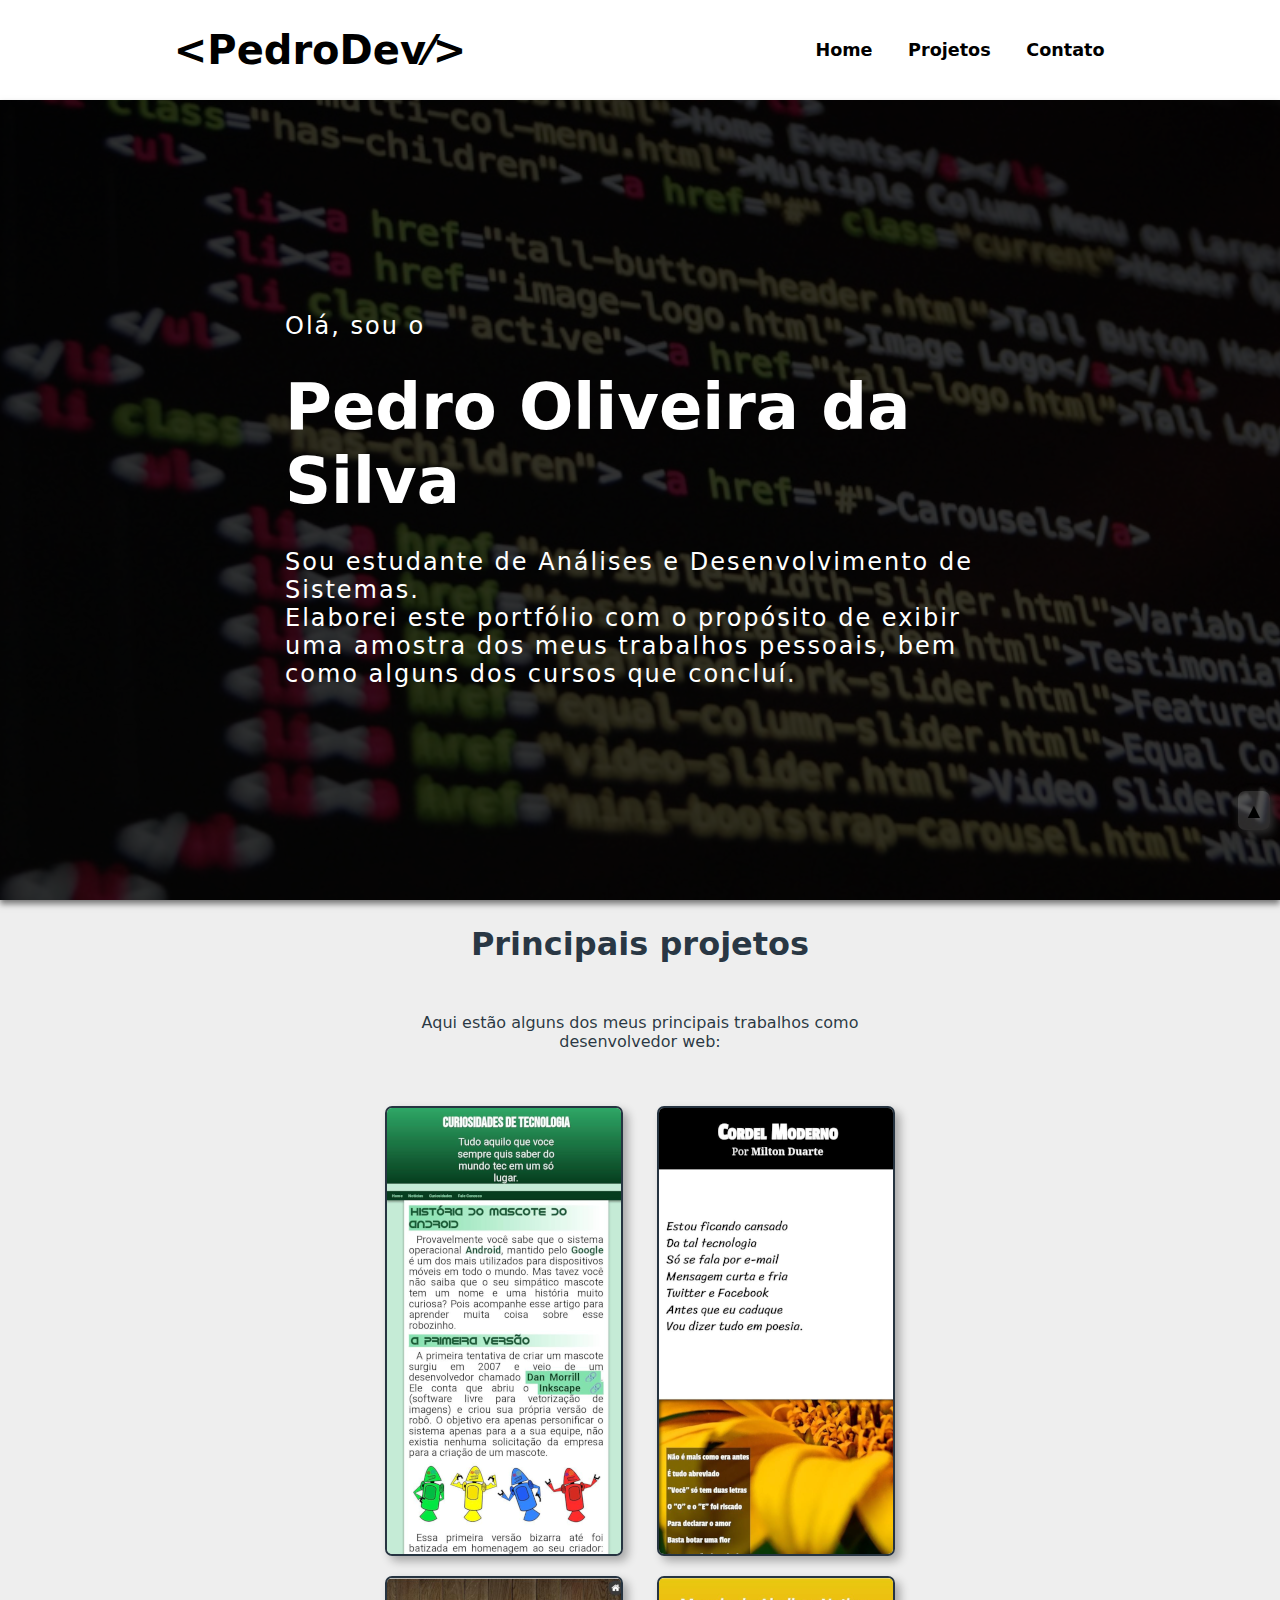
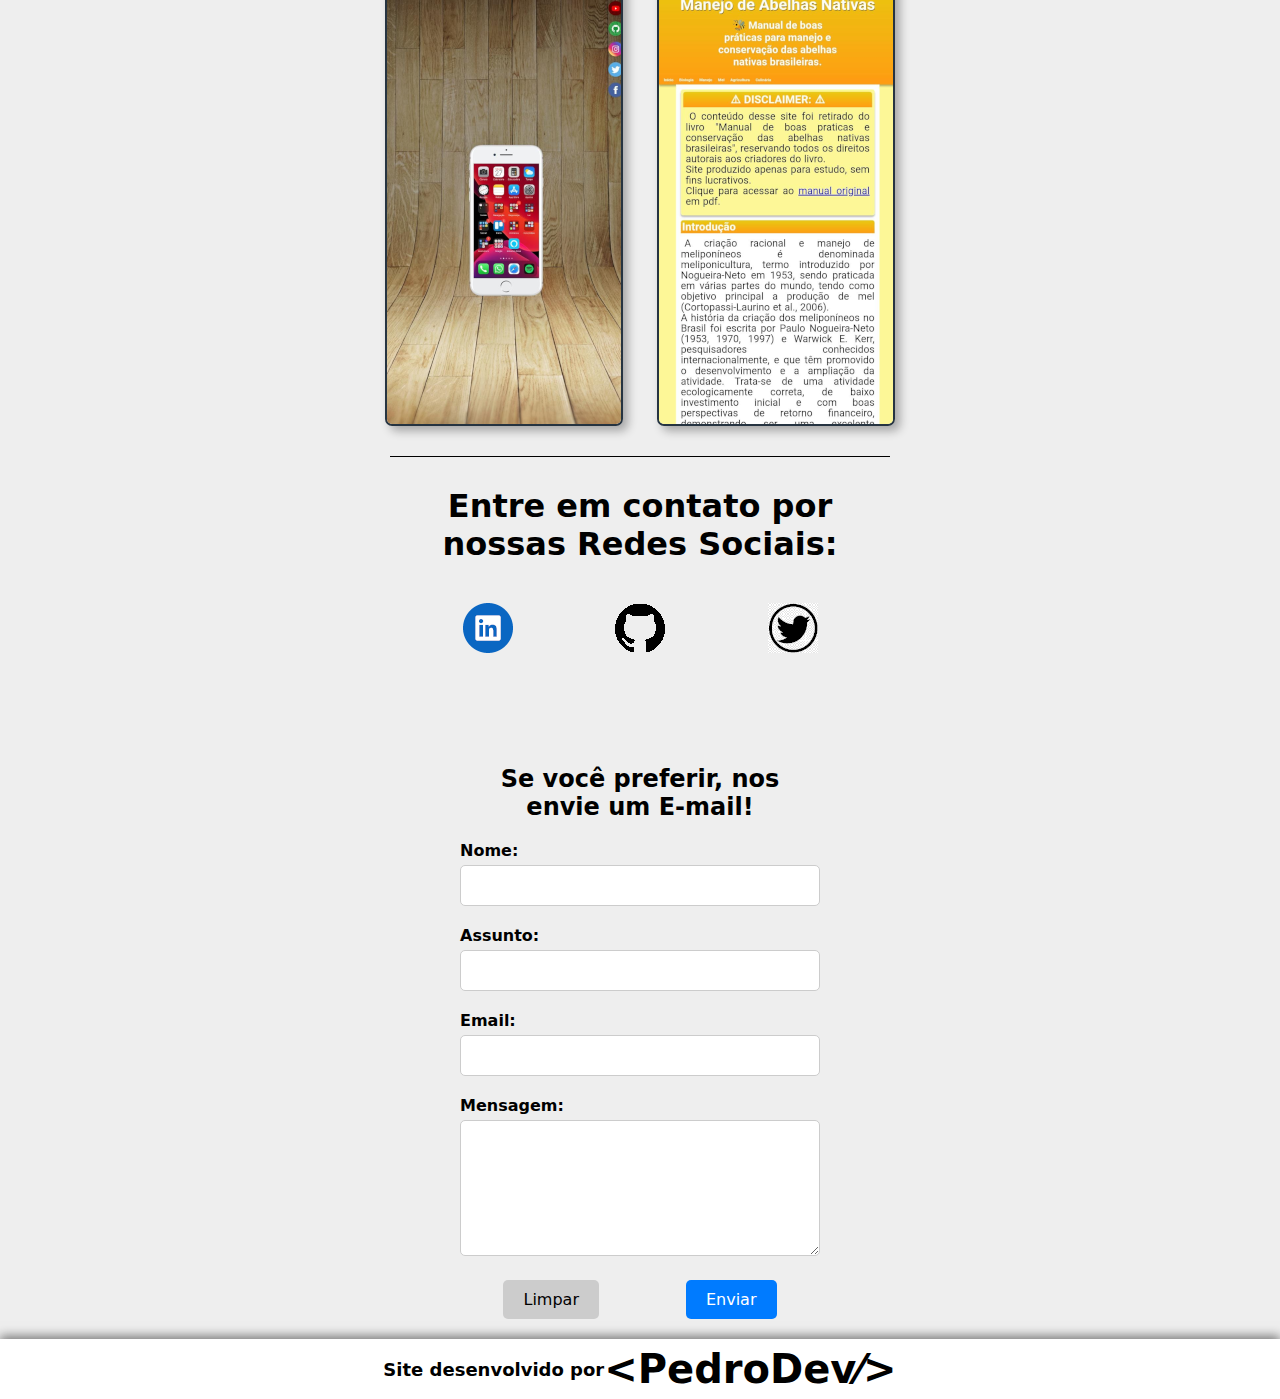
<file: index.html>
<!DOCTYPE html>
<html lang="pt-br">
<head>
    <meta charset="UTF-8">
    <meta name="viewport" content="width=device-width, initial-scale=1.0">
    <link rel="stylesheet" href="estilos/style.css">
    <link rel="shortcut icon" href="imagens/icon.png" type="image/x-icon">
    <title>Portfólio do Pedro
    </title>
</head>
<body>
    <div id="topo"></div>
    <header>
        <a href="#" class="logo"><h1 id="logo">&#60PedroDev&#x02044&#62</h1></a>       
    </header>
    <nav>
            <div id="botoes">
                <a href="#home"  class="menu">Home</a>
                <a href="#conteudo"  class="menu">Projetos</a>
                <a href="#contato"  class="menu">Contato</a>
            </div>
    </nav>
    <main>
        <section class="home" id="home" 
            style="background-image: url(imagens/background.jpeg); 
            background-size: cover; 
            background-position: center; 
            background-repeat: no-repeat; 
            background-blend-mode: color; 
            background-color: rgba(0, 0, 0, 0.8);"
        >

            <div class="home-apresentacao";>
                <p>Olá, sou o</p>
                <h1>Pedro Oliveira da Silva</h1>
                <p>Sou estudante de Análises e Desenvolvimento de Sistemas.</p>
                <p>Elaborei este portfólio com o propósito de exibir uma amostra dos meus trabalhos pessoais, bem como alguns dos cursos que concluí.</p>
            </div>
        </section>
        <section class="conteudo" id="conteudo">
            <h1>Principais projetos</h1>
            <p>Aqui estão alguns dos meus principais trabalhos como desenvolvedor web:</p>
        <div class="meus-projetos">
            <div id="projeto">
            <a href="https://oliveirapedro91.github.io/projeto-android-2/#" target="_blank"><img src="imagens/projeto-android.png" alt="Projeto android feito pelo curso em vídeo"></a>
            </div>
            <div id="projeto">
            <a href="https://oliveirapedro91.github.io/projeto-cordel/" target="_blank"><img src="imagens/projeto-cordel.png" alt="Projeto cordel feito pelo Curso em vídeo"></a>
            </div>
            <div id="projeto">
            <a href="https://oliveirapedro91.github.io/Projeto-Social/"  target="_blank"><img src="imagens/projeto-social.png" alt="Projeto de telas de redes sociais feito pelo Curso em vídeo"></a>
            </div>
            <div id="projeto">  
            <a href="https://oliveirapedro91.github.io/abelhas/"  target="_blank"><img src="imagens/projeto-abelhas.png" alt="Projeto de minha autoria feito com ensinamentos do Curso em vídeo usando conteúdo do livro: Manual de boas práticas e manejo de abelhas sem ferrão."></a></div>
            </div>
            <div class="vazia"></div>
        </div>
        </section>
        <section class="contato" id="contato">
            <section class="js-contato" id="js-contato">
                <h1>Entre em contato por nossas Redes Sociais:</h1>
                <div class="redes-sociais">
                    <!-- Likedin -->
                    <a href="https://www.linkedin.com/in/pedro-oliveira-da-silva-46207953/" target="_blank"><img src="imagens/linkedin.png" alt="Linkedin"></a>
                    <!-- GitHub -->
                    <a href="https://github.com/OliveiraPedro91" target="_blank"><img src="imagens/github.png" alt="github"></a>
                    <!-- Twiiter -->
                    <a href="https://twitter.com/posbds"><img src="imagens/twitter.png" alt="Twitter"></a>
                 </div>
                 <br>
                 <br>
                 <div class="container">
                    <h2>Se você preferir, nos envie um E-mail!</h2>
                    <form action="https://formsubmit.co/pedrooliveira131@gmail.com" method="POST">
                        <div class="form-group">
                            <label for="nome">Nome:</label>
                            <input type="text" id="nome" name="nome" required>
                        </div>
            
                        <div class="form-group">
                            <label for="assunto">Assunto:</label>
                            <input type="text" id="assunto" name="assunto" required>
                        </div>
            
                        <div class="form-group">
                            <label for="email">Email:</label>
                            <input type="email" id="email" name="email" required>
                        </div>
            
                        <div class="form-group">
                            <label for="mensagem">Mensagem:</label>
                            <textarea id="mensagem" name="mensagem" rows="6" required></textarea>
                        </div>
            
                        <div class="button-container">
                            <button type="reset">Limpar</button>
                            <button type="submit">Enviar</button>
                        </div>
                    </form>
                </div>
            </section>
        </section>
        <a href="#topo" id="link-topo">&#9650</a>
    </main>
    <footer>
        <div class="footer-pc">
            <p>Site desenvolvido por </p><a href="#" class="logo"><h1 id="logo">&#60PedroDev&#x02044&#62</h1></a>
        </div>
        <div class="footer-mobile">
            <p>Site desenvolvido por </p><a href="#" class="logo"><h1 id="logo">&#60&#x02044&#62</h1></a>
        </div>
    </footer>
</body>
</html>
</file>
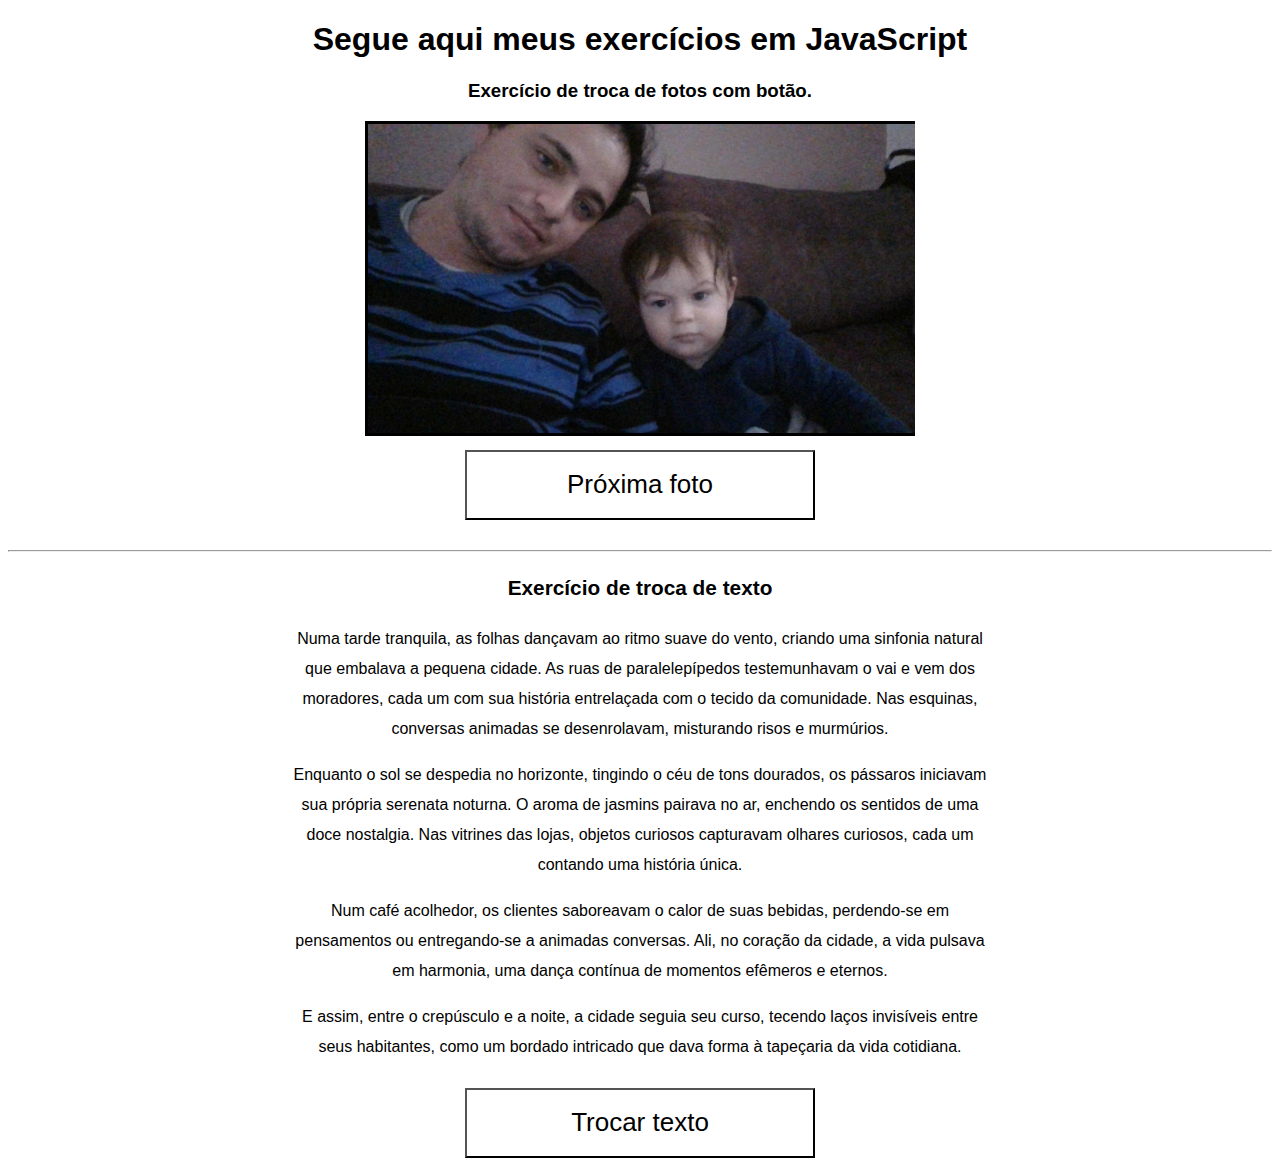
<file: treinamentosjs/index.html>
<!DOCTYPE html>
<html lang="pt-br">
<head>
    <meta charset="UTF-8">
    <meta name="viewport" content="width=device-width, initial-scale=1.0">

    <!--CSS para o exercício de troca de fotos-->
    <link rel="stylesheet" href="style.css">

    <!--Script para troca de fotos-->
    <script src="scripts/ex-troca-foto.js" defer></script>
    <script src="scripts/ex-trocar-texto.js"defer></script>
    <title>Treinamentos em JavaScript</title>
</head>
<body>

    <header>
        <h1>Segue aqui meus exercícios em JavaScript</h1>
        <h3>Exercício de troca de fotos com botão.</h3>
    </header>

    <div class="exercicio1" id="exercicio1">
    <img src="img/foto01.jpg" alt="" id="imagens">
    <button onclick="trocarFoto()">Próxima foto</button>
    </div>
    <hr>
    <div class="exercicio2" id="exercicio2">
        <h3>Exercício de troca de texto</h3>
        <div id="texto">
            <p>
                Numa tarde tranquila, as folhas dançavam ao ritmo suave do vento, criando uma sinfonia natural que embalava a pequena cidade. As ruas de paralelepípedos testemunhavam o vai e vem dos moradores, cada um com sua história entrelaçada com o tecido da comunidade. Nas esquinas, conversas animadas se desenrolavam, misturando risos e murmúrios.
            </p>
            <p>    
                Enquanto o sol se despedia no horizonte, tingindo o céu de tons dourados, os pássaros iniciavam sua própria serenata noturna. O aroma de jasmins pairava no ar, enchendo os sentidos de uma doce nostalgia. Nas vitrines das lojas, objetos curiosos capturavam olhares curiosos, cada um contando uma história única.
            </p>
            <p>
                Num café acolhedor, os clientes saboreavam o calor de suas bebidas, perdendo-se em pensamentos ou entregando-se a animadas conversas. Ali, no coração da cidade, a vida pulsava em harmonia, uma dança contínua de momentos efêmeros e eternos.
            </p>
            </p>
                E assim, entre o crepúsculo e a noite, a cidade seguia seu curso, tecendo laços invisíveis entre seus habitantes, como um bordado intricado que dava forma à tapeçaria da vida cotidiana.
            </p>

            <button onclick="trocarTexto()">Trocar texto</button>
        </div>
    </div>

</body>
</html>
</file>
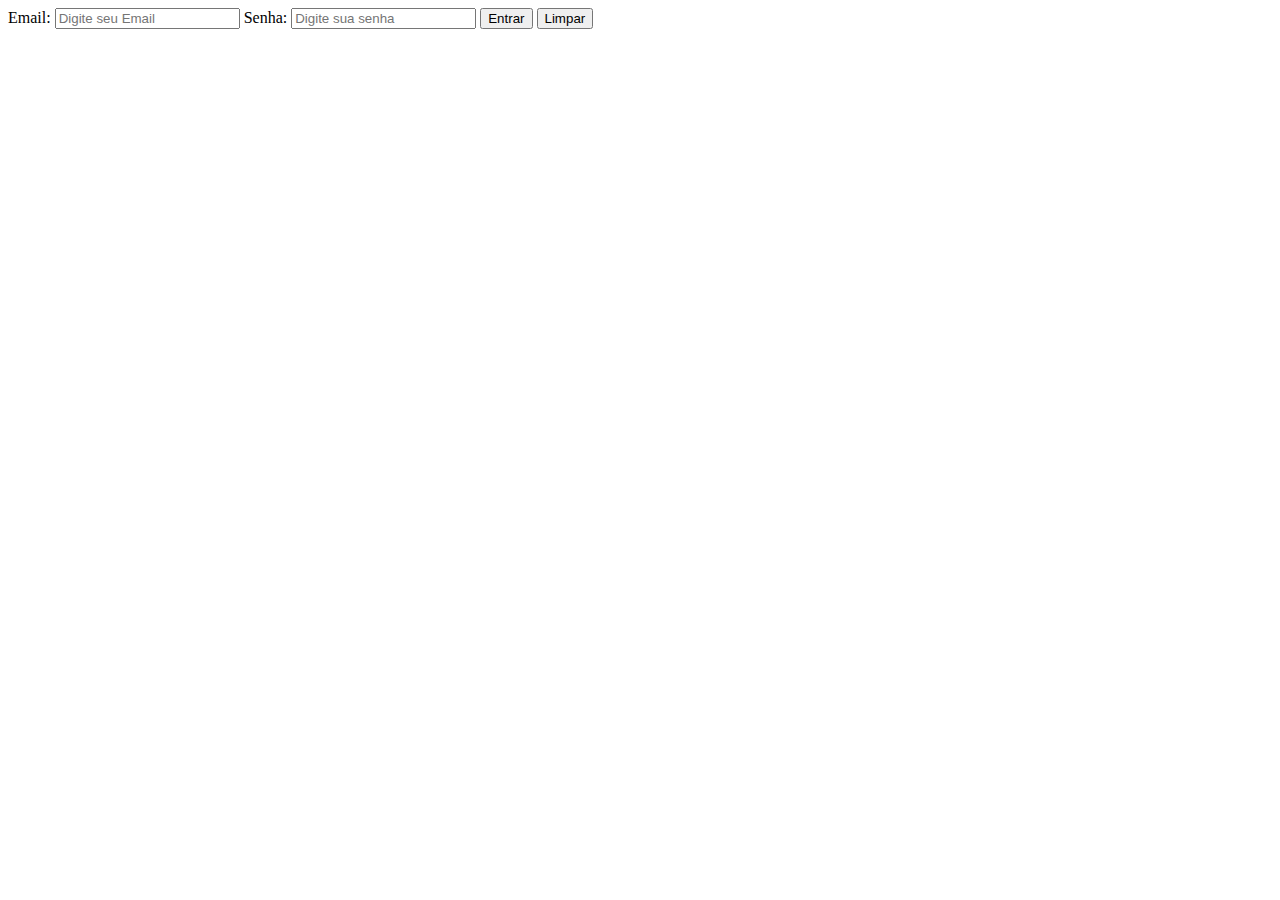
<file: imagens/projeto2/index.html>
<!DOCTYPE html>
<html lang="en">
<head>
    <meta charset="UTF-8">
    <meta name="viewport" content="width=device-width, initial-scale=1.0">
    
    <title>login</title>
</head>
<body>
    <div id="container">
        <div id="formulario">
            <form action="">
                <label for="">Email:</label>
                <input type="text" 
                placeholder="Digite seu Email"
                required>
                <label for="">Senha:</label>
                <input type="password" 
                placeholder="Digite sua senha"
                required>
                <button type="submit" id="botao">Entrar</button>
                <button type="reset" id="butao" >Limpar</button>
            </form>
        </div>
        <div id="foto">

        </div>
    </div>
</body>
</html>
</file>
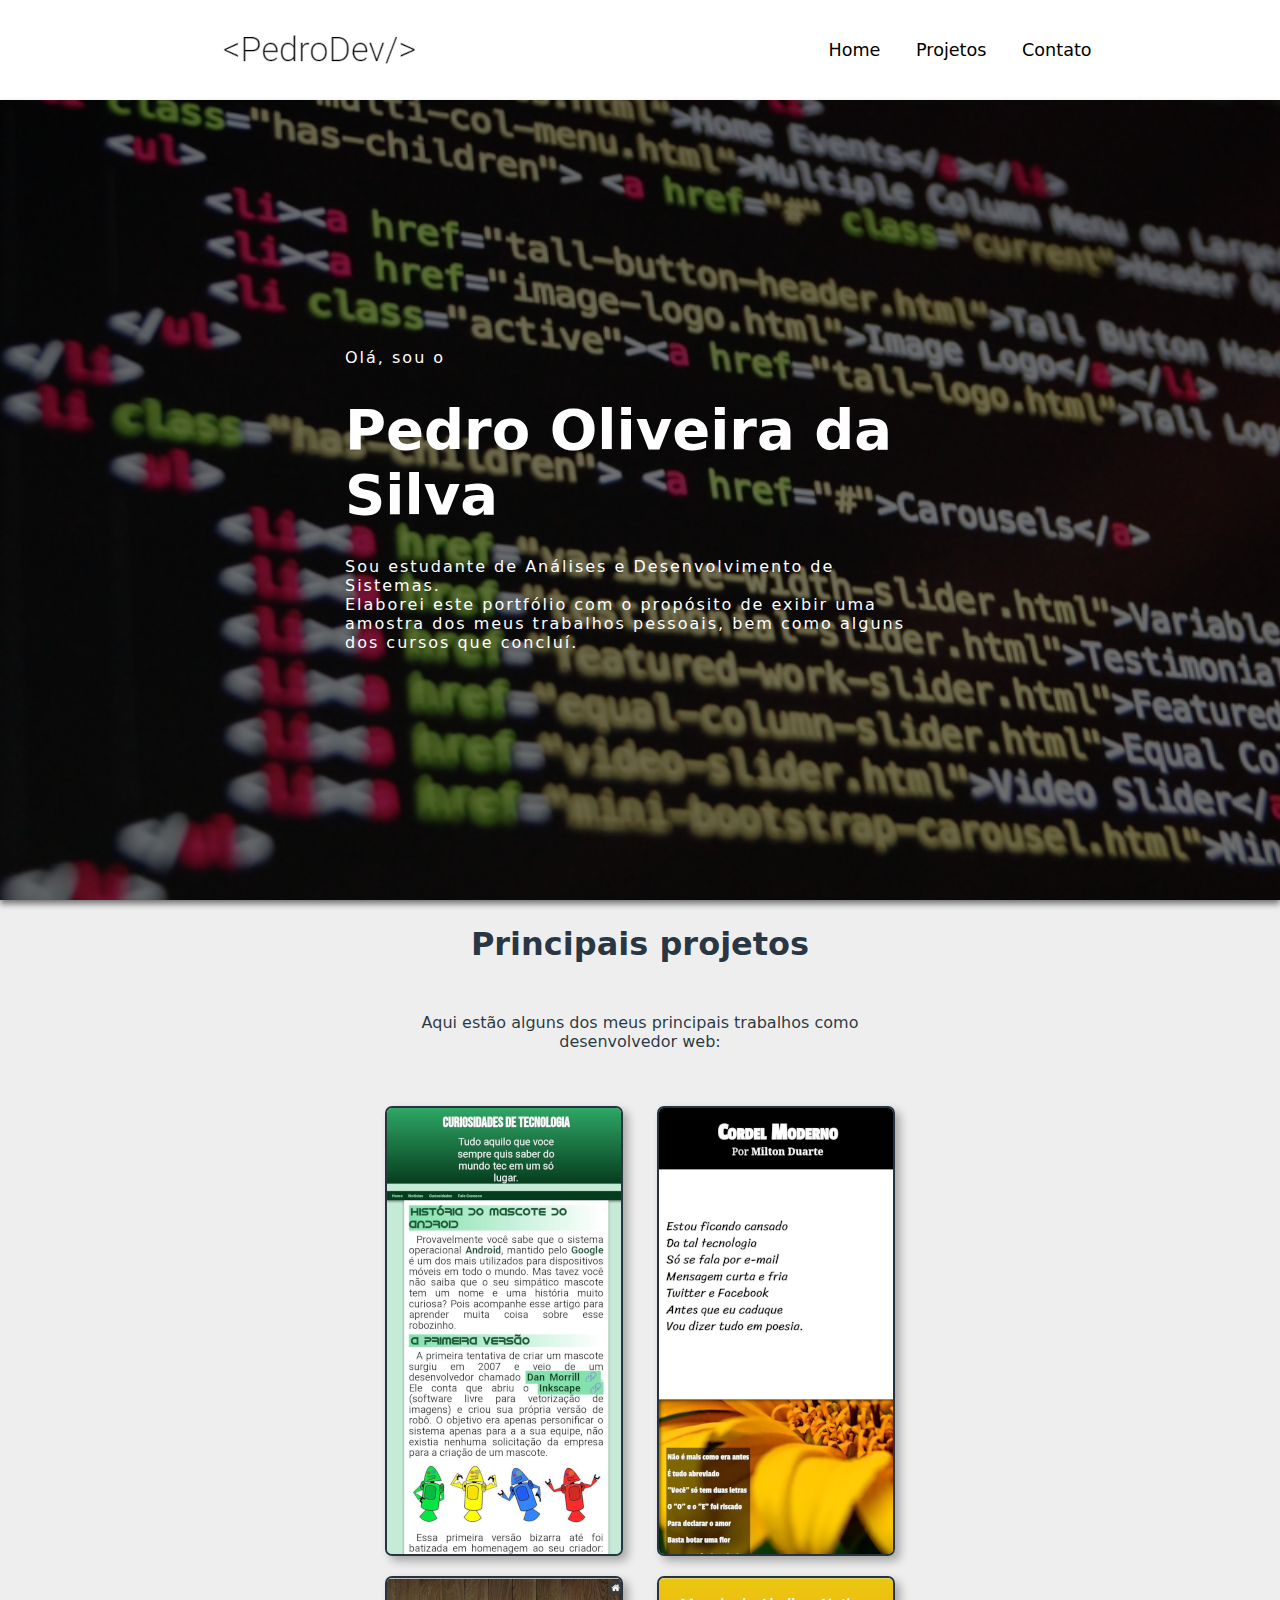
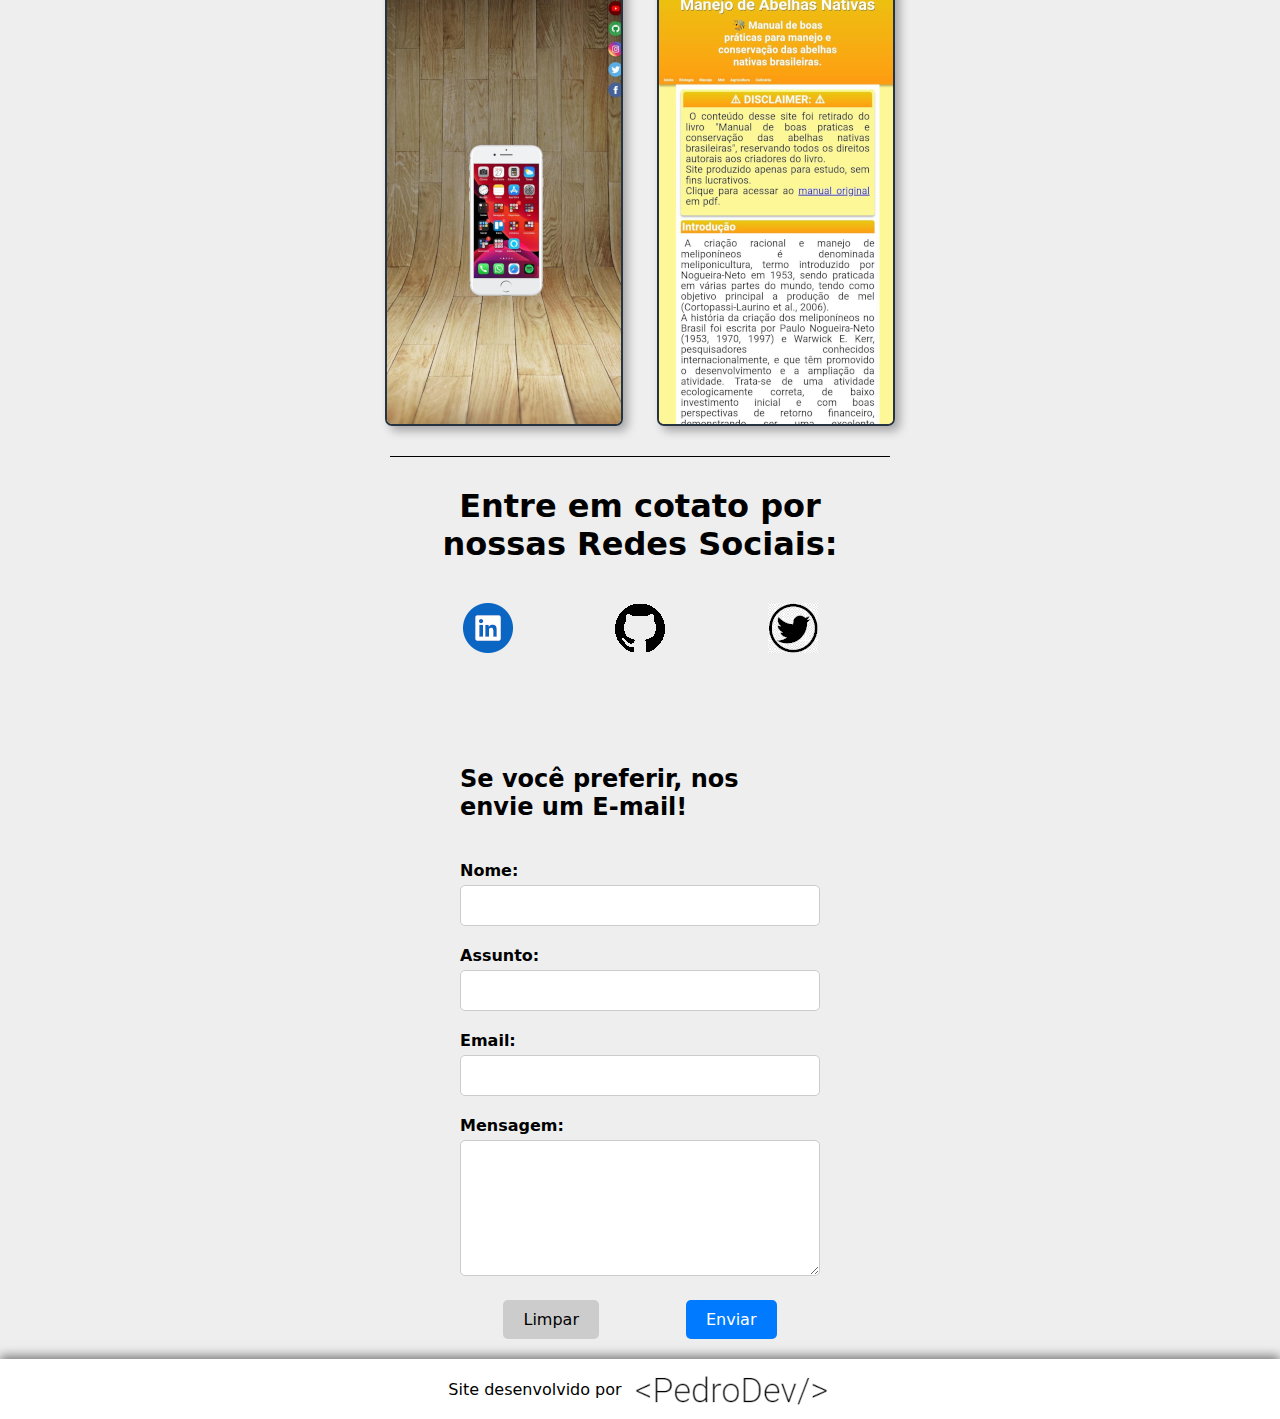
<file: padrao.html>
<!DOCTYPE html>
<html lang="pt-br">
<head>
    <meta charset="UTF-8">
    <meta name="viewport" content="width=device-width, initial-scale=1.0">
    <link rel="stylesheet" href="estilos/style-padrao.css">
    <link rel="shortcut icon" href="imagens/icon.png" type="image/x-icon">
    <title>Padrão</title>
</head>
<body>
    <header>
        <a href="#"><img src="imagens/logo.png" alt="Logo Pedro Dev"></a>       
    </header>
    <nav>
            <div id="botoes">
                <a href="#home"  class="menu">Home</a>
                <a href="#conteudo"  class="menu">Projetos</a>
                <a href="#contato"  class="menu">Contato</a>
            </div>
    </nav>
    <main>
        <section class="home" id="home">
            <div class="home-apresentacao">
                <p>Olá, sou o</p>
                <h1>Pedro Oliveira da Silva</h1>
                <p>Sou estudante de Análises e Desenvolvimento de Sistemas.</p>
                <p>Elaborei este portfólio com o propósito de exibir uma amostra dos meus trabalhos pessoais, bem como alguns dos cursos que concluí.</p>
            </div>
        </section>
        <section class="conteudo" id="conteudo">
            <h1>Principais projetos</h1>
            <p>Aqui estão alguns dos meus principais trabalhos como desenvolvedor web:</p>
        <div class="meus-projetos">
            <div id="projeto">
            <a href="https://oliveirapedro91.github.io/projeto-android-2/#" target="_blank"><img src="imagens/projeto-android.png" alt="Projeto android feito pelo curso em vídeo"></a>
            </div>
            <div id="projeto">
            <a href="https://oliveirapedro91.github.io/projeto-cordel/" target="_blank"><img src="imagens/projeto-cordel.png" alt="Projeto cordel feito pelo Curso em vídeo"></a>
            </div>
            <div id="projeto">
            <a href="https://oliveirapedro91.github.io/Projeto-Social/"  target="_blank"><img src="imagens/projeto-social.png" alt="Projeto de telas de redes sociais feito pelo Curso em vídeo"></a>
            </div>
            <div id="projeto">  
            <a href="https://oliveirapedro91.github.io/abelhas/"  target="_blank"><img src="imagens/projeto-abelhas.png" alt="Projeto de minha autoria feito com ensinamentos do Curso em vídeo usando conteúdo do livro: Manual de boas práticas e manejo de abelhas sem ferrão."></a></div>
            </div>
            <div class="vazia"></div>
        </div>
        </section>
        <section class="contato" id="contato">
            <section class="js-contato" id="js-contato">
                <h1>Entre em cotato por nossas Redes Sociais:</h1>
                <div class="redes-sociais">
                    <!-- Likedin -->
                    <a href="https://www.linkedin.com/in/pedro-oliveira-da-silva-46207953/" target="_blank"><img src="imagens/linkedin.png" alt="Linkedin"></a>
                    <!-- GitHub -->
                    <a href="https://github.com/OliveiraPedro91" target="_blank"><img src="imagens/github.png" alt="github"></a>
                    <!-- Twiiter -->
                    <a href="https://twitter.com/posbds"><img src="imagens/twitter.png" alt="Twitter"></a>
                 </div>
                 <br>
                 <br>
                 <div class="container">
                    <h2>Se você preferir, nos envie um E-mail!</h2>
                    <form action="https://formsubmit.co/pedrooliveira131@gmail.com" method="POST">
                        
                        <div class="form-group"><input type="hidden" name="_next" value="https://oliveirapedro91.github.io/pedro-portifolio/"></div>
                        <div class="form-group">
                            <label for="nome">Nome:</label>
                            <input type="text" id="nome" name="nome" required>
                        </div>
            
                        <div class="form-group">
                            <label for="assunto">Assunto:</label>
                            <input type="text" id="assunto" name="assunto" required>
                        </div>
            
                        <div class="form-group">
                            <label for="email">Email:</label>
                            <input type="email" id="email" name="email" required>
                        </div>
            
                        <div class="form-group">
                            <label for="mensagem">Mensagem:</label>
                            <textarea id="mensagem" name="mensagem" rows="6" required></textarea>
                        </div>
            
                        <div class="button-container">
                            <button type="reset">Limpar</button>
                            <button type="submit">Enviar</button>
                        </div>
                    </form>
                </div>
            </section>
        </section>
    </main>
    <footer>
        <p>Site desenvolvido por </p><img src="imagens/logo.png" alt="Logo PedroDev">
    </footer>
</body>
</html>
</file>
<file: estilos/style.css>
@charset "UTF-8";

*{
    margin: 0px;
    padding: 0px;
    box-sizing: border-box;
    font-family: system-ui, -apple-system, BlinkMacSystemFont, 'Segoe UI', Roboto, Oxygen, Ubuntu, Cantarell, 'Open Sans', 'Helvetica Neue', sans-serif;
}
html{
    scroll-behavior: smooth;
}
body{
    display: flex;
    flex-wrap: wrap;
}
header, nav, main, footer{
    background-color: white

}
h1#logo{
    font-size: 2.5rem;
    color: black;
    text-decoration: none;
}
a.logo{
    text-decoration: none;
}
header{
    height: 100px;
    width: 50%;
    display:flex;
    justify-content: center;
    align-items: center;
}
nav{
    height: 100px;
    width: 50%;
    background-color: white;
    font-size: 1.1rem;
    display: flex;
    justify-content: space-evenly;
    align-items: center;
}
a.menu{
    padding: 10px;
    text-decoration: none;
    font-weight: bold;
    color: black;
    border-radius: 20px;
    margin-left: 5px;
    margin-right: 5px;
}
a.menu:hover{
    background-color: rgba(13, 29, 44, 0.89);
    color: white;
    font-weight: bolder;
}
main{   
    width: 100%;
    background-color: #eee;
}
/* Estilização da tela de apresentação */
.home{
    min-height: calc(100vh - 100px);
    background-color: rgba(0, 0, 0, 0.550);
    background-blend-mode: color;
    background-attachment: fixed;
    box-shadow: 0px 4px 6px rgba(0, 0, 0, 0.5);
    display:flex;
    justify-content: center;
    align-items: center;
}
.home-apresentacao{
    max-width: 720px;
    color: white;
}
.home-apresentacao h1 {
    font-size: 4rem;
    font-weight: bolder;
    padding: 30px 5px;
}
.home-apresentacao p {
    font-size: 1.5rem;
    letter-spacing: 2px;
    padding: 0px 5px;
}
/* ---------------------------------------------------------------------------------------------------------------- */
/* Inicio da sessão conteúdo */
section.conteudo{
    color: rgba(13, 29, 44, 0.89);
    max-width: 600px;
    margin: auto;
    text-align: center;
}
/* Instrução para o H1 do conteúdo */
section.conteudo h1{
    padding: 25px;
}
/* Instrução para o P do conteúdo */
section.conteudo p{
    padding: 25px;
}
/* Divs onde ficam os cards com os Cards com os sites */
div.meus-projetos{
    max-width: 720px;
    display: flex;
    flex-wrap: wrap;
    justify-content: space-evenly;
    padding: 20px;
}
div#projeto{
    width: 238px;
    height: 450px;
    border: solid 2px rgba(13, 29, 44, 0.89);
    box-shadow: 5px 5px 10px rgba(0, 0, 0, 0.3);
    border-radius: 7px;
    margin: 10px;
    box-sizing: border-box;
    overflow: hidden;
}
div#projeto:hover{
    text-decoration: none;
    box-shadow: 5px 5px 10px rgba(0, 0, 0, 0.7);
}
div.vazia{
    margin: auto;
    border-top: 1px solid black;
    max-width: 500px;
}
.contato{
    margin: auto;
    max-width: 540px;
}
section.contato h1{
    text-align: center;
    padding: 30px;
}
.redes-sociais{
    max-width: 600px;
    margin: auto;
    display: flex;
    justify-content: space-evenly;
}
.redes-sociais a{
    padding: 10px;
}
/* ------------------------------------------------------------------------------------------------------------------ */
/* formulário */
.container {
    max-width: 400px;
    margin: 0 auto;
    padding: 20px;
}
h2{
    padding-bottom: 20px;
    padding-top: 40px;
    text-align: center;
}
.form-group {
    margin-bottom: 20px;
}
label {
    display: block;
    margin-bottom: 5px;
    font-weight: bold;
}
input[type="text"],
input[type="email"],
textarea {
    width: 100%;
    padding: 10px;
    border: 1px solid #ccc;
    border-radius: 5px;
    font-size: 16px;
}
textarea {
    resize: vertical;
}
.button-container {
    display: flex;
    justify-content: space-around;
}
.button-container button {
    padding: 10px 20px;
    border: none;
    border-radius: 5px;
    font-size: 16px;
    cursor: pointer;
}
.button-container button[type="submit"] {
    background-color: #007BFF;
    color: #fff;
}
.button-container button[type="reset"] {
    background-color: #ccc;
    color: #000;
}
#link-topo{
    text-decoration: none;
    color: black;
    background-color: #eeeeee2c;
    padding: 10px;
    position: fixed;
    right: 10px;
    bottom: 70px;
    box-shadow: 3px 3px 10px #333;
    border-radius: 7px;
}
.footer-pc{
    display: block;
}
.footer-mobile{
    display: none;
}

/* --------------------------------------------------FOOTER----------------------------------------------------- */

footer{
    width: 100%;
    height: 60px;
    font-weight: bold;
    font-size: large;
    background-color: white;
    box-shadow: 0px -3px 10px rgba(0, 0, 0, 0.5);
    display: flex;
    justify-content: center; 
    align-items: center; 
}
footer img{
    padding-left: 10px;
}
footer .footer-pc{
    display: flex;
    justify-content: center; 
    align-items: center; 
}
/* --------------------------------------------------------------------------------------------------------------- */
                                                 /* VERSÃO MOBILE */
/* --------------------------------------------------------------------------------------------------------------- */
@media (max-width: 360px) {
    header{
        height: 150px;
    }
    a.logo{
        max-width: 120px;
    }
    h1#logo{
        max-width: 120px;
    }
    nav{
        height: 150px;
        padding-bottom: 10px;
        display: flex;
        flex-direction: column;
    }
    nav > div#logo {
        align-items: center;
        justify-content: center;
    }
    nav > div#botoes{
        width: 90%;
        text-align: center;
        padding-bottom: 1px;
        display: flex;
        flex-direction: column;
    }
    #home{
        min-height: calc(100vh - 100px);
        background-color: rgba(0, 0, 0, 0.750);
        background-repeat: no-repeat;
        background-position: center;
        background-blend-mode: color;
        background-attachment: fixed;
        box-shadow: 0px 4px 6px rgba(0, 0, 0, 0.5);
        display:flex;
        justify-content: center;
        align-items: center;
    }
    .home-apresentacao{
        max-width: 450px;
        color: white;
    }
    .home-apresentacao h1 {
        font-size: 3rem;
        font-weight: bolder;
        padding: 30px 0px;
    }
    .home-apresentacao p {
        letter-spacing: 2px;
    }
    .contato{
        margin: auto;
    }
    h1.logo{
        font-size: 1rem;
        color: black;
        text-decoration: none;
    }
    a.logo{
        text-decoration: none;
    }
    footer{
        width: 95%;
    }
    footer .footer{

    }
}
</file>
<file: treinamentosjs/style.css>
html{
    font-family: 'Gill Sans', 'Gill Sans MT', Calibri, 'Trebuchet MS', sans-serif;
}
header{
    text-align: center;
}
.exercicio1{
    max-width: 550px;
    max-height: 500px;
    overflow: hidden;
    display: block;
    margin: auto;
    text-align: center;
    outline: 0;
}
#imagens{
    width: 100%;
    height: 100%;
    border-style: solid;
    overflow: hidden;
}
button{
    background-color: white;
    width: 350px;
    height: 70px;
    font-size: 26px;
    margin: 10px;
    cursor: pointer;
}
button:hover{
    text-decoration: underline;
}

hr{
    margin-top: 20px;
}

.exercicio2{
    max-width: 700px;
    text-align: center;
    margin: auto;
    line-height: 30px;
}
.exercicio2 > h3{
    font-size: 1.3rem;
}
</file>
<file: estilos/style-padrao.css>
@charset "UTF-8";

*{
    margin: 0px;
    padding: 0px;
    box-sizing: border-box;
    font-family: system-ui, -apple-system, BlinkMacSystemFont, 'Segoe UI', Roboto, Oxygen, Ubuntu, Cantarell, 'Open Sans', 'Helvetica Neue', sans-serif;
}
html{
    scroll-behavior: smooth;
}
body{
    display: flex;
    flex-wrap: wrap;
}
header, nav, main, footer{
    background-color: white

}
header{
    height: 100px;
    width: 50%;
    display:flex;
    justify-content: center;
    align-items: center;
}
nav{
    height: 100px;
    width: 50%;
    background-color: white;
    font-size: 1.1rem;
    display: flex;
    justify-content: space-around;
    align-items: center;
}
a.menu{
    padding: 10px;
    text-decoration: none;
    color: black;
    border-radius: 20px;
    margin-left: 5px;
    margin-right: 5px;
}
a.menu:hover{
    background-color: rgba(13, 29, 44, 0.89);
    color: white;
    font-weight: bolder;
}
main{   
    width: 100%;
    background-color: #eee;
}
/* Estilização da tela de apresentação */
.home{
    min-height: calc(100vh - 100px);
    background-color: rgba(0, 0, 0, 0.550);
    background-image: url(/imagens/background.png);
    background-size: cover;
    background-repeat: no-repeat;
    background-position: center;
    background-blend-mode: color;
    background-attachment: fixed;
    box-shadow: 0px 4px 6px rgba(0, 0, 0, 0.5);
    display:flex;
    justify-content: center;
    align-items: center;
}
.home-apresentacao{
    max-width: 600px;
    color: white;
}
.home-apresentacao h1 {
    font-size: 3.5rem;
    font-weight: bolder;
    padding: 30px 5px;
}
.home-apresentacao p {
    letter-spacing: 2px;
    padding: 0px 5px;
}
/* ---------------------------------------------------------------------------------------------------------------- */
/* Inicio da sessão conteúdo */
section.conteudo{
    color: rgba(13, 29, 44, 0.89);
    max-width: 600px;
    margin: auto;
    text-align: center;
}
/* Instrução para o H1 do conteúdo */
section.conteudo h1{
    padding: 25px;
}
/* Instrução para o P do conteúdo */
section.conteudo p{
    padding: 25px;
}
/* Divs onde ficam os cards com os Cards com os sites */
div.meus-projetos{
    max-width: 720px;
    display: flex;
    flex-wrap: wrap;
    justify-content: space-evenly;
    padding: 20px;
}
div#projeto{
    width: 238px;
    height: 450px;
    border: solid 2px rgba(13, 29, 44, 0.89);
    box-shadow: 5px 5px 10px rgba(0, 0, 0, 0.3);
    border-radius: 7px;
    margin: 10px;
    box-sizing: border-box;
    overflow: hidden;
}
div#projeto:hover{
    text-decoration: none;
    box-shadow: 5px 5px 10px rgba(0, 0, 0, 0.7);
}
div.vazia{
    margin: auto;
    border-top: 1px solid black;
    max-width: 500px;
}
.contato{
    margin: auto;
    max-width: 540px;
}
section.js-contato h1{
    text-align: center;
    padding: 30px;
}
.redes-sociais{
    max-width: 600px;
    margin: auto;
    display: flex;
    justify-content: space-evenly;
}
.redes-sociais a{
    padding: 10px;
}
/* ------------------------------------------------------------------------------------------------------------------ */
/* formulário */
.container {
    max-width: 400px;
    margin: 0 auto;
    padding: 20px;
}
h2{
    padding-bottom: 20px;
    padding-top: 40px;
}
.form-group {
    margin-bottom: 20px;
}
label {
    display: block;
    margin-bottom: 5px;
    font-weight: bold;
}
input[type="text"],
input[type="email"],
textarea {
    width: 100%;
    padding: 10px;
    border: 1px solid #ccc;
    border-radius: 5px;
    font-size: 16px;
}
textarea {
    resize: vertical;
}
.button-container {
    display: flex;
    justify-content: space-around;
}
.button-container button {
    padding: 10px 20px;
    border: none;
    border-radius: 5px;
    font-size: 16px;
    cursor: pointer;
}
.button-container button[type="submit"] {
    background-color: #007BFF;
    color: #fff;
}
.button-container button[type="reset"] {
    background-color: #ccc;
    color: #000;
}

/* --------------------------------------------------FOOTER----------------------------------------------------- */

footer{
    width: 100%;
    height: 60px;
    background-color: white;
    box-shadow: 0px -3px 10px rgba(0, 0, 0, 0.5);
    display: flex;
    justify-content: center; 
    align-items: center; 
}
footer img{
    padding-left: 10px;
}
/* --------------------------------------------------------------------------------------------------------------- */
                                                 /* VERSÃO MOBILE */
/* --------------------------------------------------------------------------------------------------------------- */
@media (max-width: 570px) {
    header{
        height: 150px;
    }
    nav{
        height: 150px;
        padding-bottom: 10px;
        display: flex;
        flex-direction: column;
    }
    nav > div#logo {
        padding: 0px;
    }
    nav > div#botoes{
        width: 90%;
        text-align: center;
        padding-bottom: 1px;
        display: flex;
        flex-direction: column;
    }
    .home{
        min-height: calc(100vh - 100px);
        background-color: rgba(0, 0, 0, 0.550);
        background-image: url(/imagens/background.png);
        background-repeat: no-repeat;
        background-position: center;
        background-blend-mode: color;
        background-attachment: fixed;
        box-shadow: 0px 4px 6px rgba(0, 0, 0, 0.5);
        display:flex;
        justify-content: center;
        align-items: center;
    }
    .home-apresentacao{
        max-width: 450px;
        color: white;
    }
    .home-apresentacao h1 {
        font-size: 1rem;
        font-weight: bolder;
        padding: 30px 0px;
    }
    .home-apresentacao p {
        letter-spacing: 2px;
    }
    .contato{
        margin: auto;
    }
}
</file>
